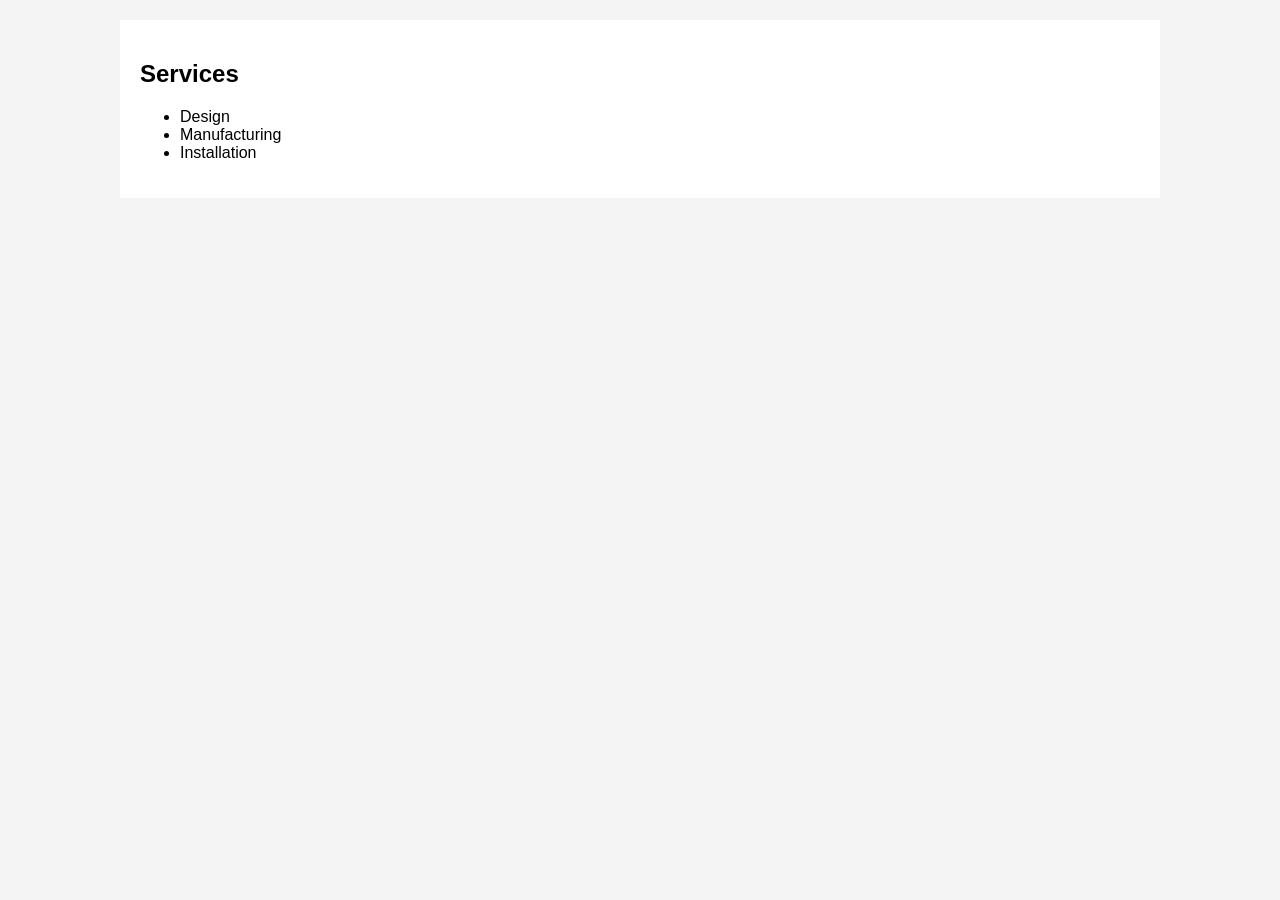
<file: services.html>
<html><head><meta charset='utf-8'><link rel='stylesheet' href='style.css'></head><body><section><h1>Services</h1><ul><li>Design</li><li>Manufacturing</li><li>Installation</li></ul></section></body></html>
</file>
<file: style.css>
body{font-family:Arial;margin:0;background:#f4f4f4}header,footer{background:#111;color:#fff;padding:30px;text-align:center}nav{background:#222;padding:10px}nav a{color:#fff;margin:10px;text-decoration:none}section{background:#fff;max-width:1000px;margin:20px auto;padding:20px}.btn{background:#c77b16;color:#fff;padding:10px 16px;text-decoration:none}
</file>
